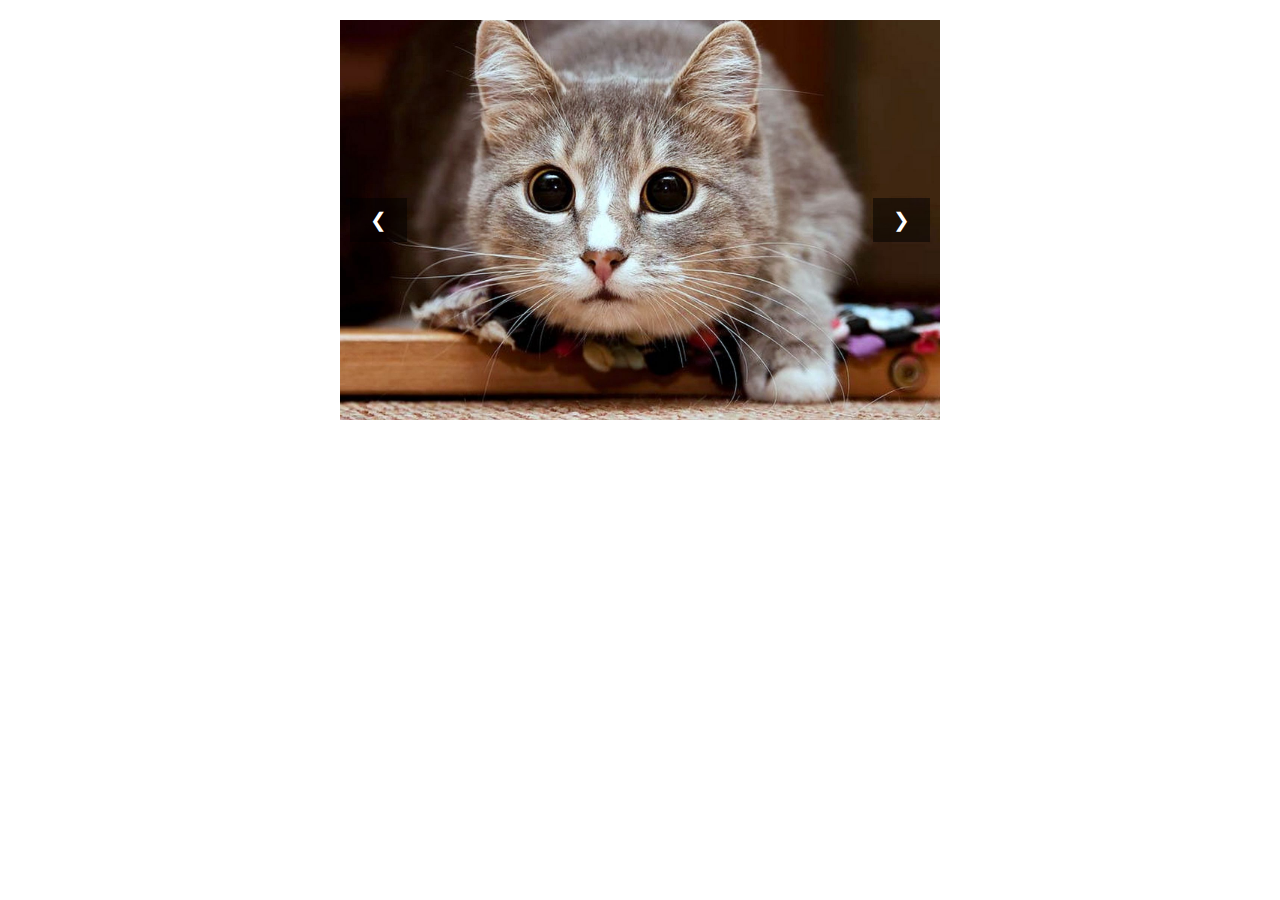
<file: slaider/index.html>
<!DOCTYPE html>
<html lang="ru">
<head>
    <meta charset="UTF-8">
    <meta name="viewport" content="width=device-width, initial-scale=1.0">
    <title>Слайдер</title>
    <link rel="stylesheet" href="assets/css/style.css">
</head>
<body>

    <div class="slider-container">
        <div class="slider">
            <div class="slide"><img src="assets/img/image 1.jpg" alt=""></div>
            <div class="slide"><img src="assets/img/image2.jpg" alt=""></div>
            <div class="slide"><img src="assets/img/image3.webp" alt=""></div>
        </div>
        <button class="prev-button">❮</button>
        <button class="next-button">❯</button>
    </div>

    <script src="assets/js/main.js"></script>
</body>
</html>
</file>
<file: slaider/assets/css/style.css>
.slider-container {
    width: 600px;
    height: 400px;
    position: relative;
    overflow: hidden;
    margin: 20px auto;
}

.slider {
    display: flex;
    width: 100%; 
    height: 100%;
    transition: transform 0.5s ease-in-out;
}

.slide {
    width: 600px; 
    height: 400px;
    flex-shrink: 0; 
}

.slide img {
    width: 100%;
    height: 100%;
    object-fit: cover; 
}

.prev-button, .next-button {
    position: absolute;
    top: 50%;
    transform: translateY(-50%);
    background-color: rgba(0, 0, 0, 0.5);
    color: white;
    border: none;
    padding: 10px 20px;
    font-size: 20px;
    cursor: pointer;
    z-index: 10;
}

.prev-button {
    left: 10px;
}

.next-button {
    right: 10px;
}
</file>
